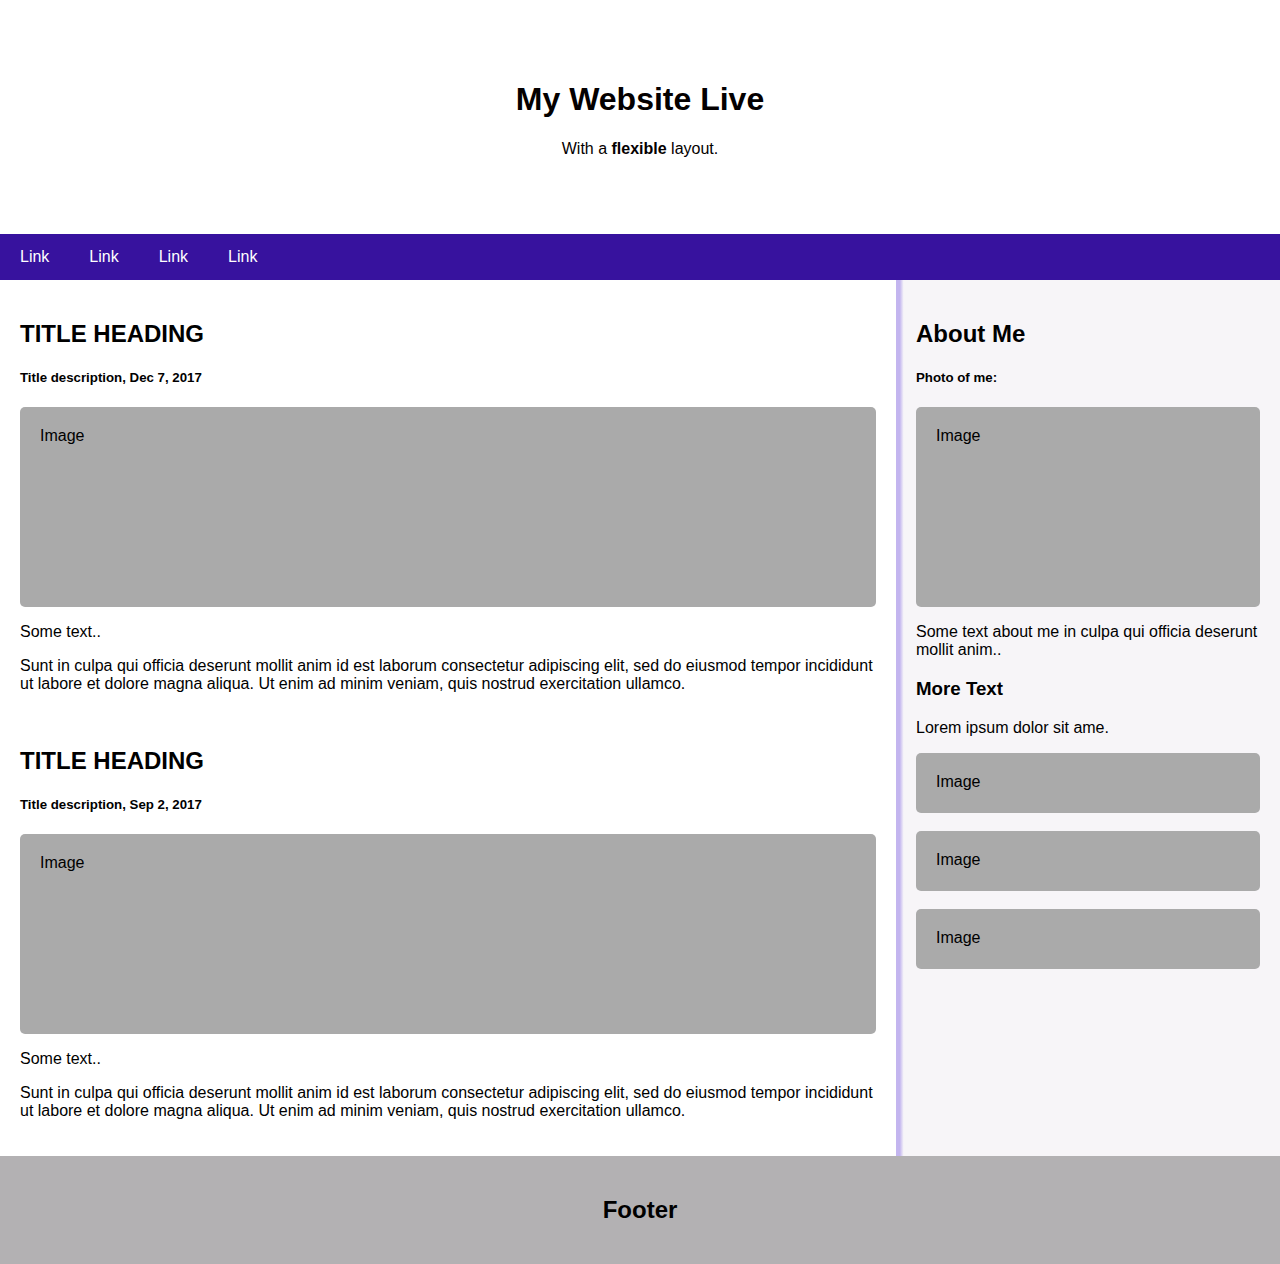
<file: page-layout/index.html>
<!DOCTYPE html>
<html lang="en">
  <head>
    <meta charset="UTF-8">
    <meta name="viewport" content="width=device-width, initial-scale=1.0">
    <link rel="stylesheet" href="style.css">
  </head>
  <body>
    
<!-- Header -->
<div class="header">
  <h1>My Website Live</h1>
  <p>With a <b>flexible</b> layout.</p>
</div>

<!-- Navigation Bar -->
<div class="navbar">
  <a href="#">Link</a>
  <a href="#">Link</a>
  <a href="#">Link</a>
  <a href="#">Link</a>
</div>

<!-- The flexible grid (content) -->
<div class="row">
  <div class="main">
    <h2>TITLE HEADING</h2>
    <h5>Title description, Dec 7, 2017</h5>
    <div class="fakeimg" style="height:200px;">Image</div>
    <p>Some text..</p>
    <p>Sunt in culpa qui officia deserunt mollit anim id est laborum consectetur adipiscing elit, sed do eiusmod tempor incididunt ut labore et dolore magna aliqua. Ut enim ad minim veniam, quis nostrud exercitation ullamco.</p>
    <br>
    <h2>TITLE HEADING</h2>
    <h5>Title description, Sep 2, 2017</h5>
    <div class="fakeimg" style="height:200px;">Image</div>
    <p>Some text..</p>
    <p>Sunt in culpa qui officia deserunt mollit anim id est laborum consectetur adipiscing elit, sed do eiusmod tempor incididunt ut labore et dolore magna aliqua. Ut enim ad minim veniam, quis nostrud exercitation ullamco.</p>
  </div>
  <div class="side">
    <h2>About Me</h2>
    <h5>Photo of me:</h5>
    <div class="fakeimg" style="height:200px;">Image</div>
    <p>Some text about me in culpa qui officia deserunt mollit anim..</p>
    <h3>More Text</h3>
    <p>Lorem ipsum dolor sit ame.</p>
    <div class="fakeimg" style="height:60px;">Image</div><br>
    <div class="fakeimg" style="height:60px;">Image</div><br>
    <div class="fakeimg" style="height:60px;">Image</div>
  </div>
</div>

<div class="test"></div>
<!-- Footer -->
<div class="footer">
  <h2>Footer</h2>
</div>


  </body>
</html>
</file>
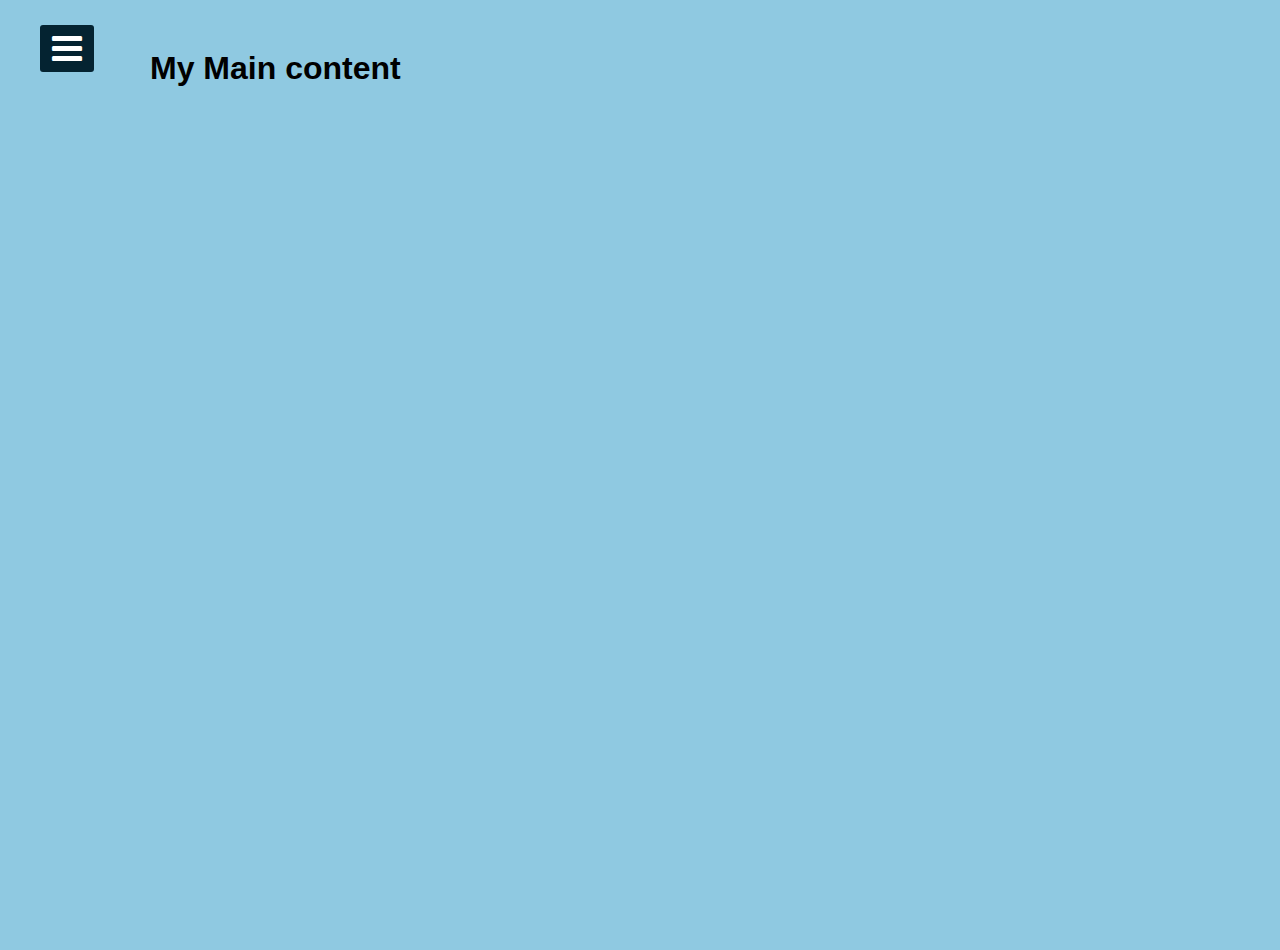
<file: side-bar/index.html>
<!DOCTYPE html>
<html>
<head>
<title>Font Awesome Icons</title>
<meta name="viewport" content="width=device-width, initial-scale=1">
<link rel="stylesheet" href="https://cdnjs.cloudflare.com/ajax/libs/font-awesome/4.7.0/css/font-awesome.min.css">
<link rel="stylesheet" href="style.css">
</head>
<body>
    <input type="checkbox" id="check">
    <label for="check">
        <i class="fa fa-bars" id="btn"></i>
        <i class="fa fa-close" id="cancel"></i>
    </label>
    <div class="sidebar">
        <header>Header</header>
        <ul>
            <li><a href="#"><i class="fa fa-qrcode"></i>Dashboard</a> </li>
            <li><a href="#"><i class="fa fa-link"></i>About</a> </li>
            <li><a href="#"><i class="fa fa-car"></i>Products</a> </li>
            <li><a href="#"><i class="fa fa-money"></i>Support</a> </li>
        </ul>
    </div>

    <section>
        <h1>My Main content</h1>
    </section>
</body>
</html>
</file>
<file: page-layout/style.css>
* {
    box-sizing: border-box;
  }
  
  /* Style the body */
  body {
    font-family: Arial;
    margin: 0;
  }
  
  /* Header/logo Title */
  .header {
    padding: 60px;
    text-align: center;
    /* background: #5947a2; */
    /* background: linear-gradient(0deg, rgb(195, 181, 239) 1%, rgb(247, 245, 248) 96%); */
    color: rgb(4, 0, 0);
  }
  
  /* Style the top navigation bar */
  .navbar {
    display: flex;
    background-color: #37129e;
  }
  
  /* Style the navigation bar links */
  .navbar a {
    color: white;
    padding: 14px 20px;
    text-decoration: none;
    text-align: center;
  }
  
  /* Change color on hover */
  .navbar a:hover {
    background-color: #838ace;
    color: black;
  }
  
  /* Column container */
  .row {  
    display: flex;
    flex-wrap: wrap;
  }
  
  /* Create two unequal columns that sits next to each other */
  /* Sidebar/left column */
  .side {
    flex: 30%;
    background-color: #e5c8f2;
    background: linear-gradient(90deg, rgb(195, 181, 239) 1%, rgb(247, 245, 248) 2%);
    padding: 20px;
  }
  
  /* Main column */
  .main {
    flex: 70%;
    background-color: white;
    /* background: linear-gradient(0deg, rgb(203, 82, 224) 36%, rgb(183, 141, 193) 79%); */
    padding: 20px;
  }
  
  /* Fake image, just for this example */
  .fakeimg {
    background-color: #aaa;
    width: 100%;
    padding: 20px;
    border-radius: 5px;
  }
  
  /* Footer */
  .footer {
    padding: 20px;
    text-align: center;
    background: #b3b1b3;
  }
  
  /* Responsive layout - when the screen is less than 700px wide, make the two columns stack on top of each other instead of next to each other */
  @media screen and (max-width: 700px) {
    .row, .navbar {   
      flex-direction: column;
    }
  }
</file>
<file: side-bar/style.css>
body {
    font-family: 'Roboto', sans-serif;
}

*{
    margin: 0;
    padding: 0;
    list-style: none;
    text-decoration: none;
}

.sidebar{
    position: fixed;
    left: -250px;
    width: 250px;
    height: 100%;
    background: #042331;
    transition: all .5s ease;
}

.sidebar header {
    font-size: 22px;
    color: #fff;
    text-align: center;
    line-height: 70px;
    background: #063146;
    user-select: none;
}

.sidebar ul a {
    display: block;
    height: 100%;
    width: 100%;
    line-height: 65px;
    font-size: 20px;
    color: #fff;
    padding-left: 40px;
    box-sizing: border-box;
    border: 1px solid rgba(255,255,255, .1);
    border-bottom: 1px solid black;
    transition: 0.4s;
}

ul li:hover a{
    padding-left: 50px;
}

.sidebar ul a i {
    margin-right: 16px;
}

#check {
    display: none;
}

label #btn, label #cancel {
    position: absolute;
    cursor: pointer;
    background: #042331;
    border-radius: 3px;
    
}

label #btn{
    left: 40px;
    top: 25px;
    font-size: 35px;
    color: white;
    padding: 6px 12px;
    transition: all .5s;
}

label #cancel {
    z-index: 1111;
    left: -195px;
    top: 17px;
    font-size: 30px;
    color: #0a5275;
    padding: 4px 9px;
    transition: all .5s ease;
}

#check:checked ~ .sidebar {
    left: 0;
}

#check:checked ~ label #btn {
    left: 250px;
    opacity: 0;
    pointer-events: none;
}

#check:checked ~ label #cancel {
    left: 195px;
}

#check:checked ~ section{
    margin-left: 250px;
}

section{
    background: #8fc9e1;
    background-position: center;
    background-size: cover;
    padding-left: 150px;
    padding-top: 50px;
    height: 100vh;
    transition: all .5s;
}
</file>
